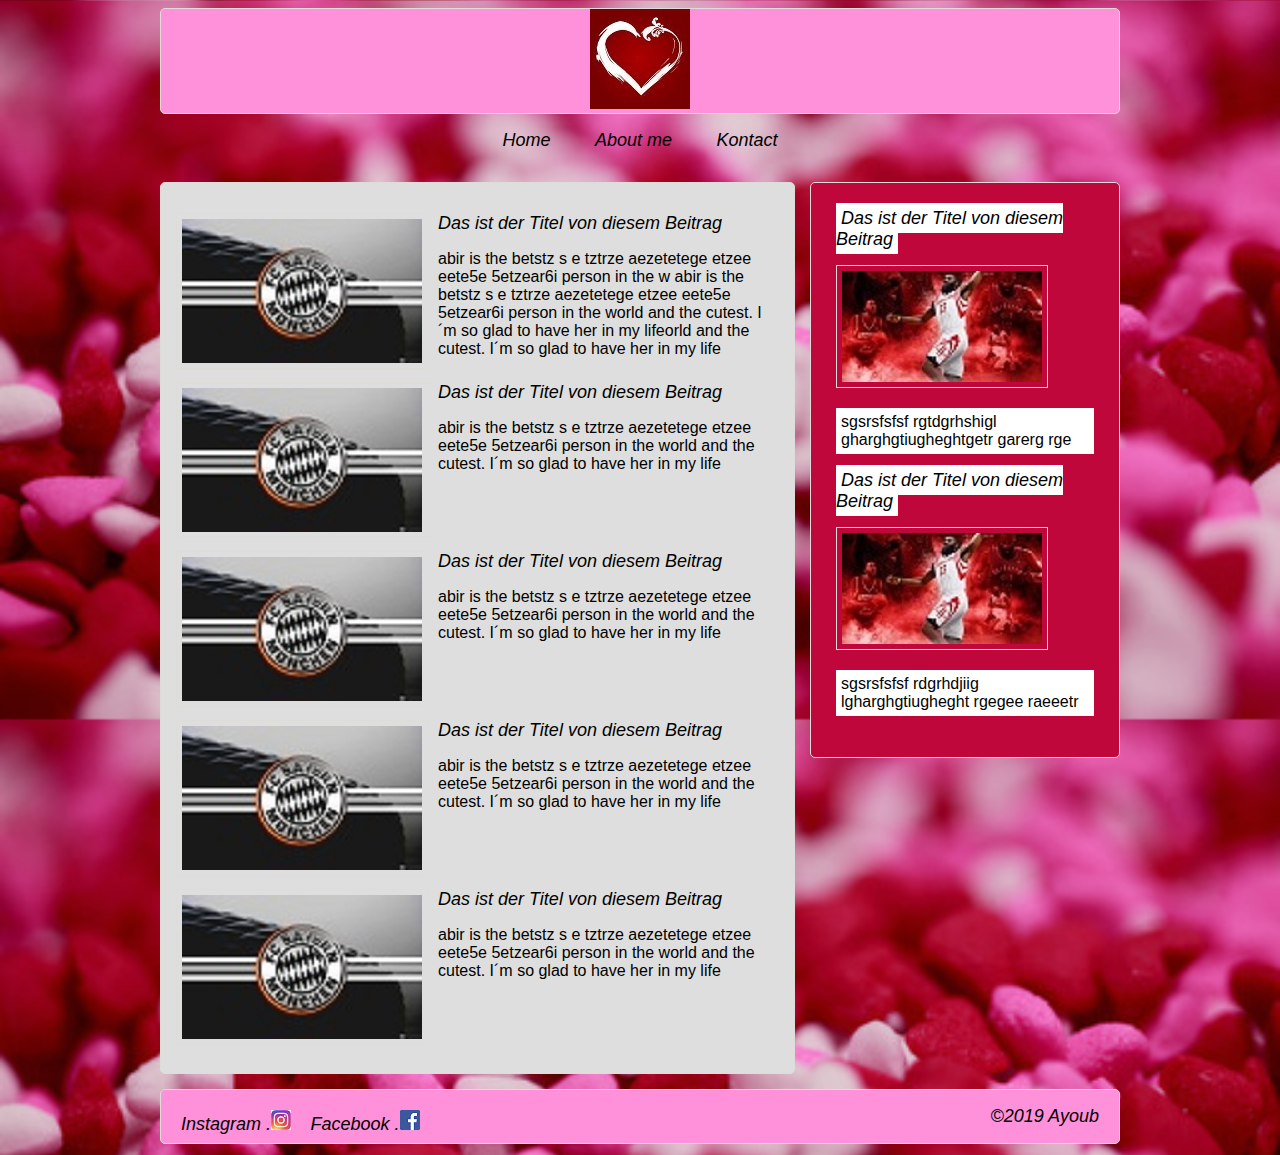
<file: Abir/index.html>
<!DOCTYPE html>

<html>

     <head>
	     <link rel="stylesheet" href="style.css" style="text/css">
		 <title>Surprise for the best Person on earth</title>
	 </head>
	 
     <body>
         <div id="wrapper">
             <header><img src="Bilder/herz.png" alt="Logo"></header>
			 
			 <nav>
			     <ul>
				     <li><a href="Surprise.html">Home</a></li>
					 <li><a href="about me.html">About me</a></li>
					 <li><a href="kontact.html">Kontact</a></li>
				 </ul>
			 </nav>
			 
	         <section>
			     <div class="article">
				     <img src="Bilder/bayern.jpg" alt="Vorschau">
					 <a href="#" >Das ist der Titel von diesem Beitrag</a>
					 <p> abir is the betstz s e tztrze aezetetege etzee eete5e 5etzear6i person in the w abir is the betstz s e tztrze aezetetege etzee eete5e 5etzear6i person in the world and the cutest. I´m so glad to have her in my lifeorld and the cutest. I´m so glad to have her in my life</p>
				 </div>
				 <div class="article">
				     <img src="Bilder/bayern.jpg" alt="Vorschau">
					 <a href="#" >Das ist der Titel von diesem Beitrag</a>
					 <p> abir is the betstz s e tztrze aezetetege etzee eete5e 5etzear6i person in the world and the cutest. I´m so glad to have her in my life</p>
				 </div>
				 <div class="article">
				     <img src="Bilder/bayern.jpg" alt="Vorschau">
					 <a href="#" >Das ist der Titel von diesem Beitrag</a>
					 <p> abir is the betstz s e tztrze aezetetege etzee eete5e 5etzear6i person in the world and the cutest. I´m so glad to have her in my life</p>
				 </div>
				 <div class="article">
				     <img src="Bilder/bayern.jpg" alt="Vorschau">
					 <a href="#" >Das ist der Titel von diesem Beitrag</a>
					 <p> abir is the betstz s e tztrze aezetetege etzee eete5e 5etzear6i person in the world and the cutest. I´m so glad to have her in my life</p>
				 </div>
				 <div class="article">
				     <img src="Bilder/bayern.jpg" alt="Vorschau">
					 <a href="#" >Das ist der Titel von diesem Beitrag</a>
					 <p> abir is the betstz s e tztrze aezetetege etzee eete5e 5etzear6i person in the world and the cutest. I´m so glad to have her in my life</p>
				 </div>

			 </section>
			 
	         <aside>
			    <div class="sidebar">
					 <a href="#" >Das ist der Titel von diesem Beitrag</a>
				     <img src="Bilder/james.jpg" alt="Vorschau">
					 <p> sgsrsfsfsf rgtdgrhshigl gharghgtiugheghtgetr garerg rge</p>
				</div>
				<div class="sidebar">
				     <a href="#" >Das ist der Titel von diesem Beitrag</a>
				     <img src="Bilder/james.jpg" alt="Vorschau">
					 <p> sgsrsfsfsf rdgrhdjiig lgharghgtiugheght rgegee raeeetr</p>
				</div>
			 </aside>
			 
	         <footer>
			     <ul>
				     <li><a href="https://www.instagram.com/ayoub.ljm/?hl=de">Instagram    .<img src="Bilder/insta.jpg"></a></li>
				     <li><a href="https://www.facebook.com">Facebook    .<img src="Bilder/face.png"></a></li>
				 </ul>
				 <p><a>&copy;2019 Ayoub</a></p>
			 </footer>
         </div>
     </body>
	 
</html>
</file>
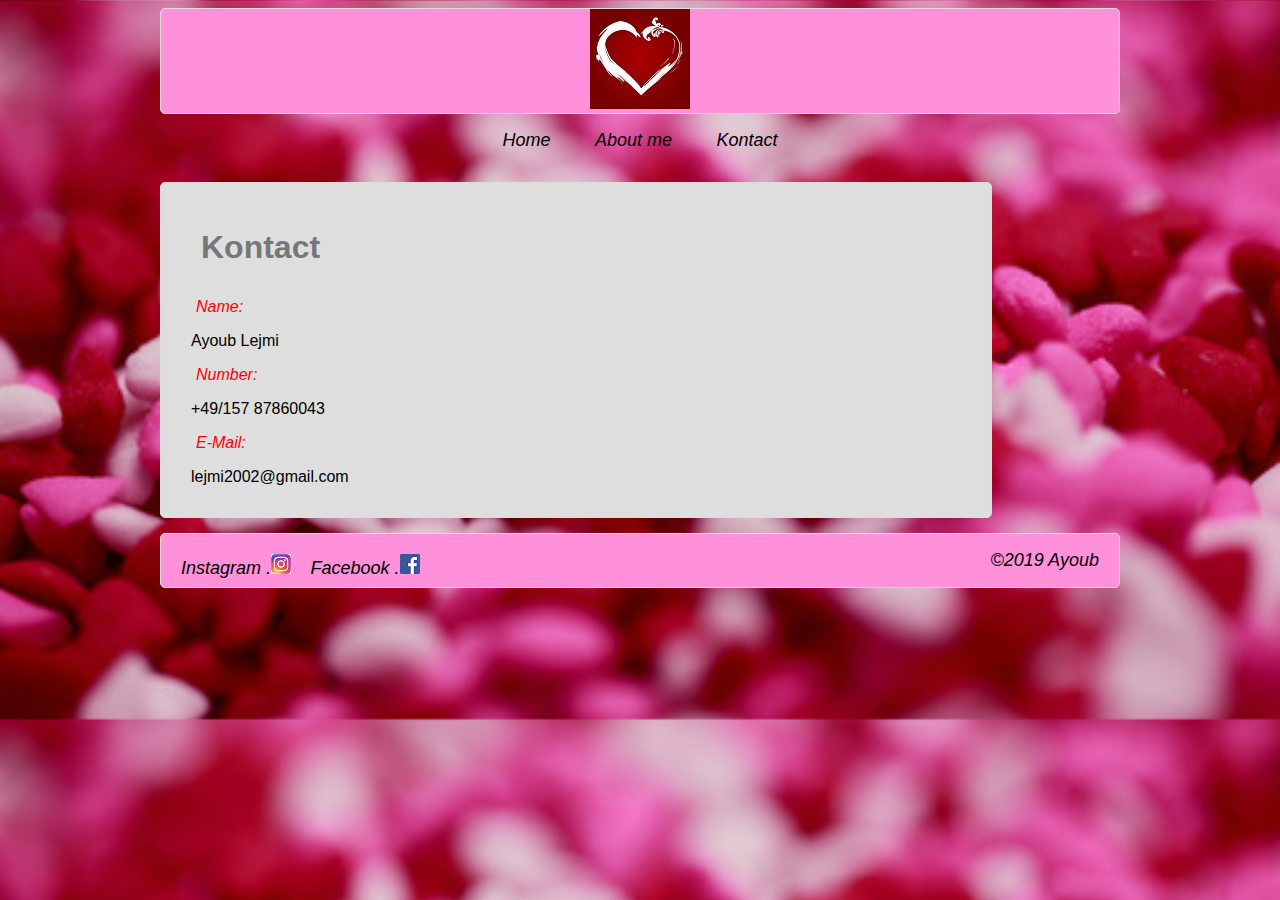
<file: Abir/kontact.html>
<!DOCTYPE html>

<html>

     <head>
	     <link rel="stylesheet" href="style.css" style="text/css">
		 <title>Kontact</title>
	 </head>
	 
     <body>
         <div id="wrapper">
             <header><img src="Bilder/herz.png" alt="Logo"></header>
			 
			 <nav>
			     <ul>
				     <li><a href="index.html">Home</a></li>
					 <li><a href="about me.html">About me</a></li>
					 <li><a href="kontact.html">Kontact</a></li>
				 </ul>
			 </nav>
			 
	         <section class="a">
			     <div id="kontact">
				     <h1>Kontact</h1>
                     <a class="c">Name:</a>
					 <p>Ayoub Lejmi</p>
					 <a class="c">Number:</a>
					 <p>+49/157 87860043</p>
					 <a class="c">E-Mail:</a>
					 <p>lejmi2002@gmail.com</p>
				 </div>
			 </section>
			 
			 
	        <footer>
			     <ul>
				     <li><a href="https://www.instagram.com/ayoub.ljm/?hl=de">Instagram    .<img src="Bilder/insta.jpg"></a></li>
				     <li><a href="https://www.facebook.com">Facebook    .<img src="Bilder/face.png"></a></li>
				 </ul>
				 <p><a>&copy;2019 Ayoub</a></p>
			 </footer>
         </div>
     </body>
	 
</html>
</file>
<file: Abir/style.css>
#wrapper{
	width: 960px;
	margin-right: auto;
	margin-left: auto;
	font-size: 16px;
    font-family: arial, sans-serif;
}

body{
	background-image: url("Bilder/herzchen.png");
	background-size: 100%;
}

header{
	text-align: center;
	background: #FF90DA;
	border: 1px solid #DEDCD9;
	border-radius: 5px;
}

nav{
	text-align: center;
}

nav ul{
	list-style-type: none;
}

nav li{
	display: inline;
	margin-right: 40px;
}

a {
	color: #000000;
	text-decoration: none;
	font-size: 18px;
    font-style: italic;

}

/*p{
	text-align: justify;
}*/

section{
	width: 603px;
	float: left;
	background: #DEDEDE;
	padding: 15px;
	margin-top: 15px;
	margin-right: 15px;
	margin-bottom: 15px;
	border: 1px solid #DEDCD9;
	border-radius: 5px;
}
.article{
	height: 120px;
	margin-top: 15px;
	margin-bottom: 49px;
}

.article img{
	float: left;
	padding: 5px;
	margin-right: 10px;
	border: 1px solid #DEDCD9;
}

.article a{
	font-size:  18px;
}

aside{
	width: 258px;
	float: right;
	background: #BF073C;
	padding: 25px;
	margin-top: 15px;
	border: 1px solid #DEDCD9;
	border-radius: 5px;
	margin-bottom: 15px;
}

.sidebar img{
	padding: 5px;
	margin-top: 15px;
	border: 1px solid #DEDCD9;
}

.sidebar a{
	font-size: 18px;
	padding: 5px;
	background: white;
}

.sidebar p{
	padding: 5px;
    background: white;
}

footer{
	border: 1px solid #DEDCD9;
	border-radius: 5px;
	clear: both;
	background: #FF90DA;
}

footer ul{
	float: left;
	list-style: none;
	padding: 0px;
	margin: 20px;
}

footer li{
	margin-right: 15px;
	display: inline;
}

footer p{
	text-align: right;
	margin-right: 20px;
	color: #777
}

#aboutme{
    margin: 15px;
    float: left;	
}

#aboutme h1{
	color: #777;
	padding: 10px;
}

#kontact{
    margin: 15px;		
}

#kontact h1{
	color: #777;
	padding: 10px;
}

.a{
	background: #DEDEDE;
	width: 800px;
}

.a a {
	font-size: 16px;
	padding: 5px;
	color: red;
	font-style: italic;
}

.a img{
	float: right;
	padding: 5px;
	margin-right: 10px;
	margin-top: 10px;
}

.b{
    background: none;
	border: none;
}

.b img{
	padding: 5px;
	margin-right: 10px;
	border: 1px solid #DEDCD9;
}
</file>
